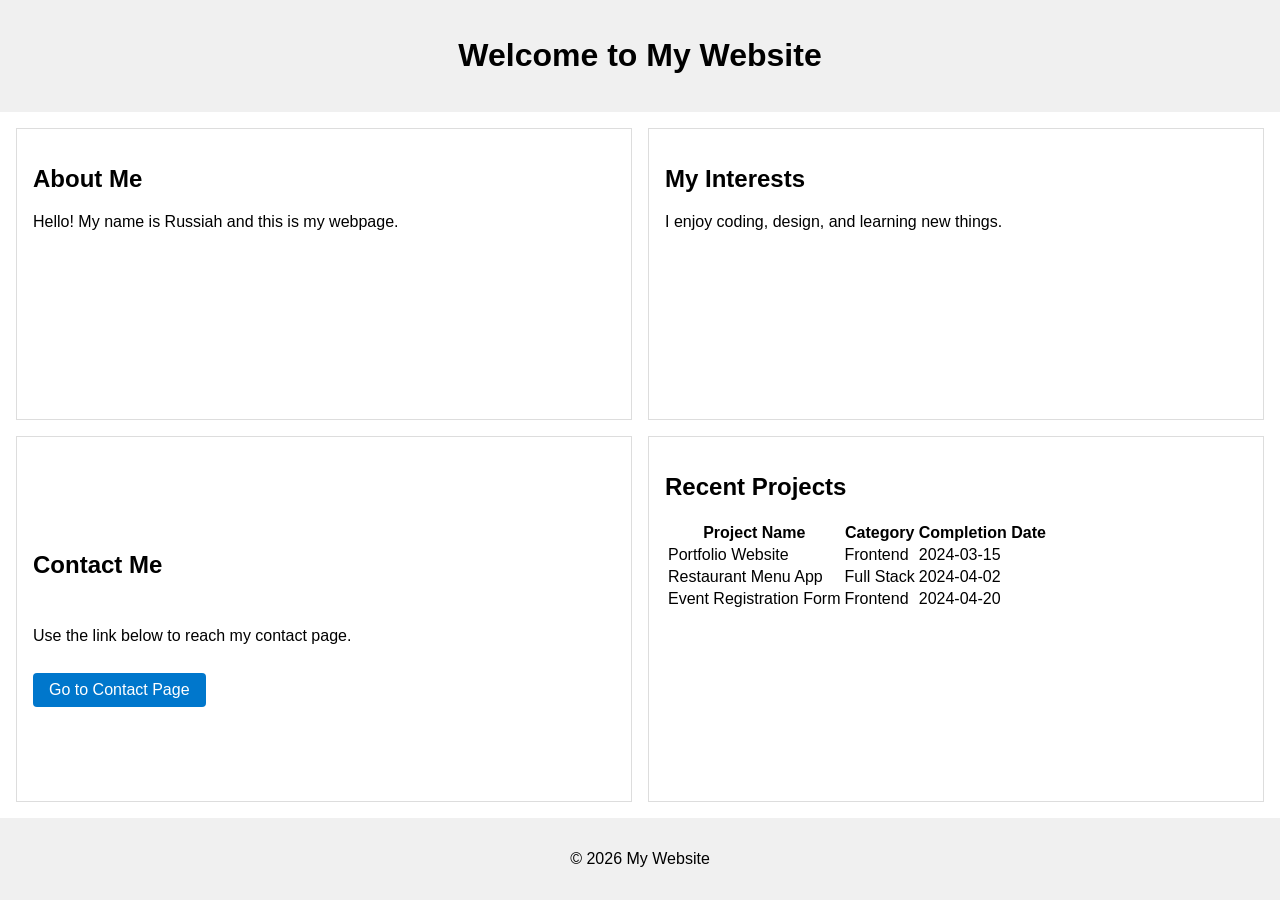
<file: index.html>
<!DOCTYPE html>
<html lang="en">
<head>
  <meta charset="UTF-8">
  <title>My Website</title>
  <meta name="viewport" content="width=device-width, initial-scale=1.0">
  <link rel="stylesheet" href="styles.css">
</head>

<body>
  <div class="page-grid">

    <header class="site-header">
      <h1>Welcome to My Website</h1>
    </header>

    <main class="site-main">

      <section class="about-section">
        <h2>About Me</h2>
        <p>Hello! My name is Russiah and this is my webpage.</p>
      </section>

      <section class="interests-section">
        <h2>My Interests</h2>
        <p>I enjoy coding, design, and learning new things.</p>
      </section>

      <section class="contact-section">
        <h2>Contact Me</h2>
        <p>Use the link below to reach my contact page.</p>
        <a href="contact.html" class="contact-link">Go to Contact Page</a>
      </section>

      <section class="projects-section">
        <h2>Recent Projects</h2>
        <table class="projects-table">
          <thead>
            <tr>
              <th>Project Name</th>
              <th>Category</th>
              <th>Completion Date</th>
            </tr>
          </thead>
          <tbody>
            <tr>
              <td>Portfolio Website</td>
              <td>Frontend</td>
              <td>2024-03-15</td>
            </tr>
            <tr>
              <td>Restaurant Menu App</td>
              <td>Full Stack</td>
              <td>2024-04-02</td>
            </tr>
            <tr>
              <td>Event Registration Form</td>
              <td>Frontend</td>
              <td>2024-04-20</td>
            </tr>
          </tbody>
        </table>
      </section>

    </main>

    <footer class="site-footer">
      <p>© 2026 My Website</p>
    </footer>

  </div>
</body>
</html>
</file>
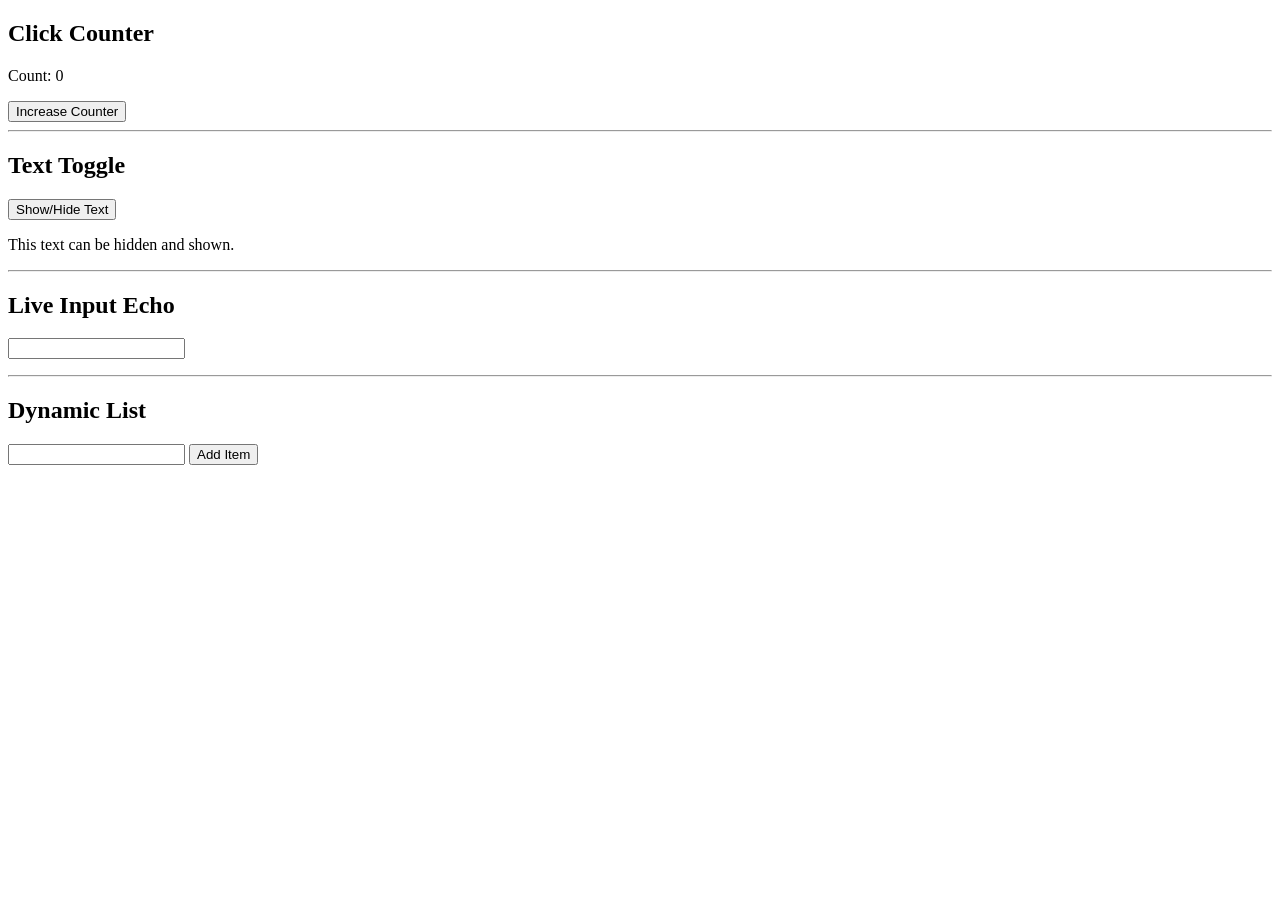
<file: DOM-Basics/index.html>
<!DOCTYPE html>
<html>
<head>
    <title>DOM Basics</title>

    <style>
        .hidden {
            display: none;
        }
    </style>
</head>
<body>

    <h2>Click Counter</h2>
    <p>Count: <span id="counter">0</span></p>
    <button id="countBtn">Increase Counter</button>

    <hr>

    <h2>Text Toggle</h2>
    <button id="toggleBtn">Show/Hide Text</button>
    <p id="toggleText">This text can be hidden and shown.</p>

    <hr>

    <h2>Live Input Echo</h2>
    <input type="text" id="echoInput">
    <p id="echoOutput"></p>

    <hr>

    <h2>Dynamic List</h2>
    <input type="text" id="listInput">
    <button id="addBtn">Add Item</button>

    <ul id="itemList"></ul>

    <script src="script.js"></script>

</body>
</html>
</file>
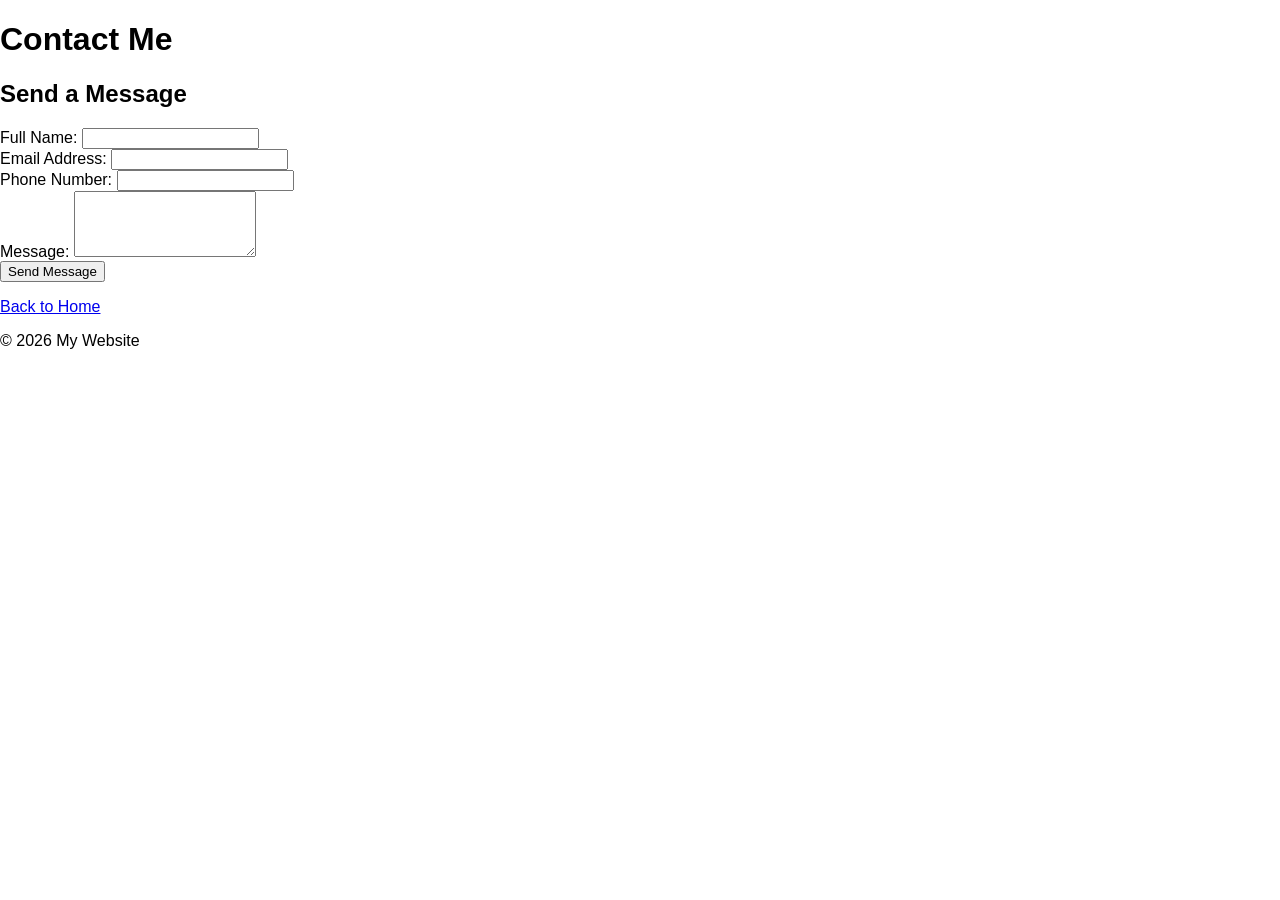
<file: contact.html>
<!DOCTYPE html>
<html lang="en">
<head>
    <meta charset="UTF-8">
    <meta name="viewport" content="width=device-width, initial-scale=1.0">
    <title>Contact Me</title>

    <link rel="stylesheet" href="styles.css">
</head>

<body>

    <header class="header-box">
        <h1>Contact Me</h1>
    </header>

    <main>

        <section id="contact">
            <h2>Send a Message</h2>

            <form>
                <div>
                    <label for="name">Full Name:</label>
                    <input type="text" id="name" name="name" required>
                </div>

                <div>
                    <label for="email">Email Address:</label>
                    <input type="email" id="email" name="email" required>
                </div>

                <div>
                    <label for="phone">Phone Number:</label>
                    <input type="tel" id="phone" name="phone">
                </div>

                <div>
                    <label for="message">Message:</label>
                    <textarea id="message" name="message" rows="4"></textarea>
                </div>

                <button type="submit">Send Message</button>
            </form>

            <p><a href="index.html" class="button-link">Back to Home</a></p>
        </section>

    </main>

    <footer>
        <p>© 2026 My Website</p>
    </footer>

</body>
</html>
</file>
<file: styles.css>
/* Global reset */
* {
  box-sizing: border-box;
}

/* Basic page styling */
body {
  margin: 0;
  font-family: Arial, sans-serif;
}

/* PAGE GRID WRAPPER */
.page-grid {
  display: grid;
  grid-template-columns: 1fr;
  grid-template-rows: auto 1fr auto;
  min-height: 100vh;
}

/* Header + Footer */
.site-header,
.site-footer {
  grid-column: 1 / -1;
  padding: 1rem;
  background-color: #f0f0f0;
  text-align: center;
}

/* GRID SECTION (main content) */
.site-main {
  display: grid;
  grid-template-columns: 1fr 1fr;
  gap: 1rem;
  padding: 1rem;
}

/* Section styling */
.about-section,
.interests-section,
.contact-section,
.projects-section {
  background-color: #ffffff;
  border: 1px solid #ddd;
  padding: 1rem;
}

/* FLEXBOX SECTION */
.contact-section {
  display: flex;
  flex-direction: column;
  justify-content: center;
  align-items: flex-start;
  gap: 0.75rem;
}

/* Contact link styling */
.contact-link {
  padding: 0.5rem 1rem;
  background-color: #0077cc;
  color: white;
  text-decoration: none;
  border-radius: 4px;
}

/* MEDIA QUERY (responsive layout) */
@media (max-width: 600px) {
  .site-main {
    grid-template-columns: 1fr;
  }

  .contact-link {
    width: 100%;
    text-align: center;
  }
}
</file>
